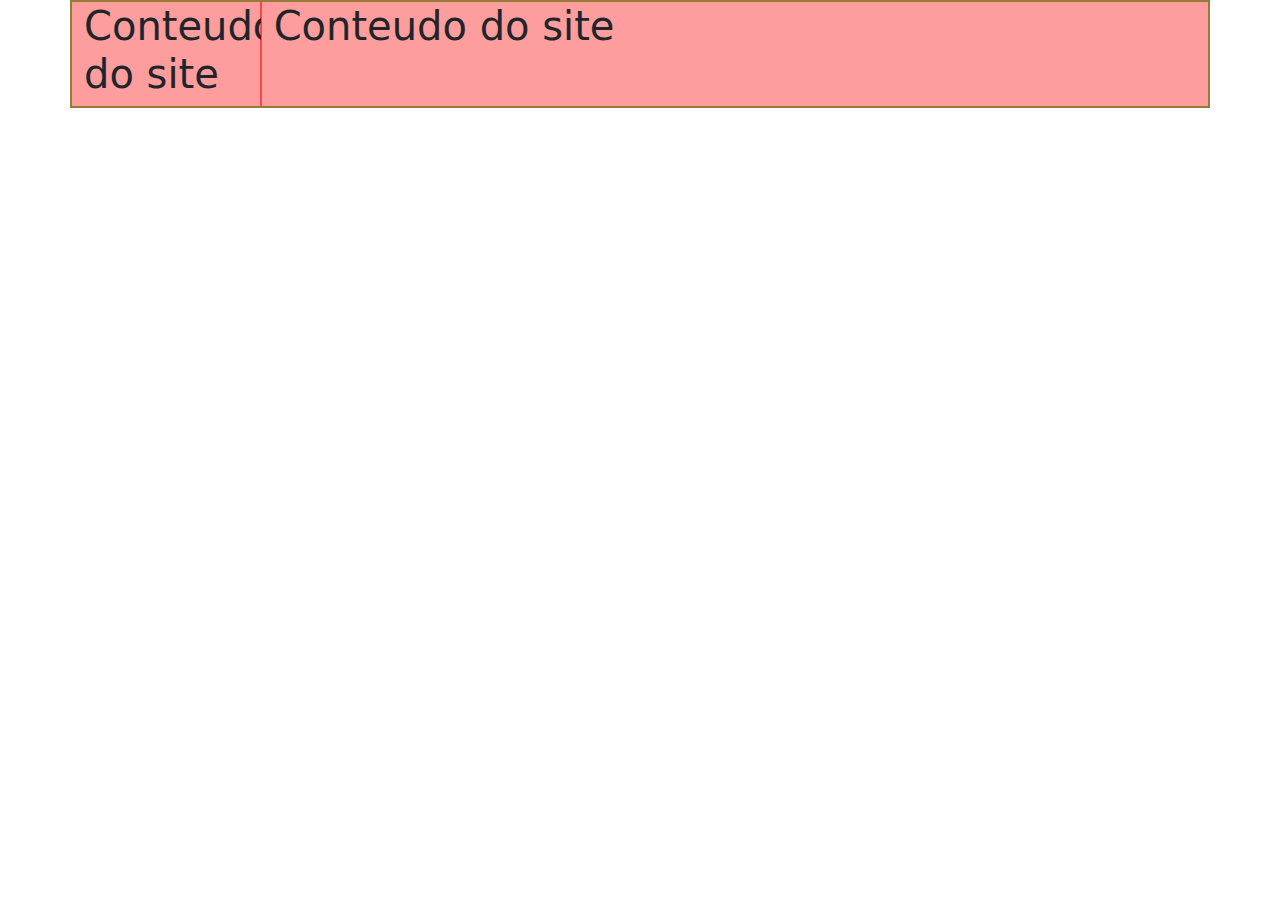
<file: index.html>
<!doctype html>
<html lang="pt-br">
  <head>
    <!-- Required meta tags -->
    <meta charset="utf-8">
    <meta name="viewport" content="width=device-width, initial-scale=1">

    <!-- Bootstrap CSS -->
    <link href="bootstrap/css/bootstrap.min.css" rel="stylesheet">
    <link href="estilo.css" rel="stylesheet">


    <title>Bootstrap</title>
  </head>
  <body>
   
<div class="container marcador2">
    <div class="row">
      <div class="col-sm-10 col-md-2 marcador">
        <h1>Conteudo do site</h1>
      </div>
      <div class="col-sm-2 col-md-10 marcador">
        <h1>Conteudo do site</h1>
      </div>
     
    </div>

</div>


    

    <!-- Optional JavaScript; choose one of the two! -->

    <!-- Option 1: Bootstrap Bundle with Popper -->
    <script src="bootstrap/js/bootstrap.min.js"></script>

    <!-- Option 2: Separate Popper and Bootstrap JS -->
    <!--
    <script src="https://cdn.jsdelivr.net/npm/@popperjs/core@2.9.1/dist/umd/popper.min.js" integrity="sha384-SR1sx49pcuLnqZUnnPwx6FCym0wLsk5JZuNx2bPPENzswTNFaQU1RDvt3wT4gWFG" crossorigin="anonymous"></script>
    <script src="https://cdn.jsdelivr.net/npm/bootstrap@5.0.0-beta3/dist/js/bootstrap.min.js" integrity="sha384-j0CNLUeiqtyaRmlzUHCPZ+Gy5fQu0dQ6eZ/xAww941Ai1SxSY+0EQqNXNE6DZiVc" crossorigin="anonymous"></script>
    -->
  </body>
</html>
</file>
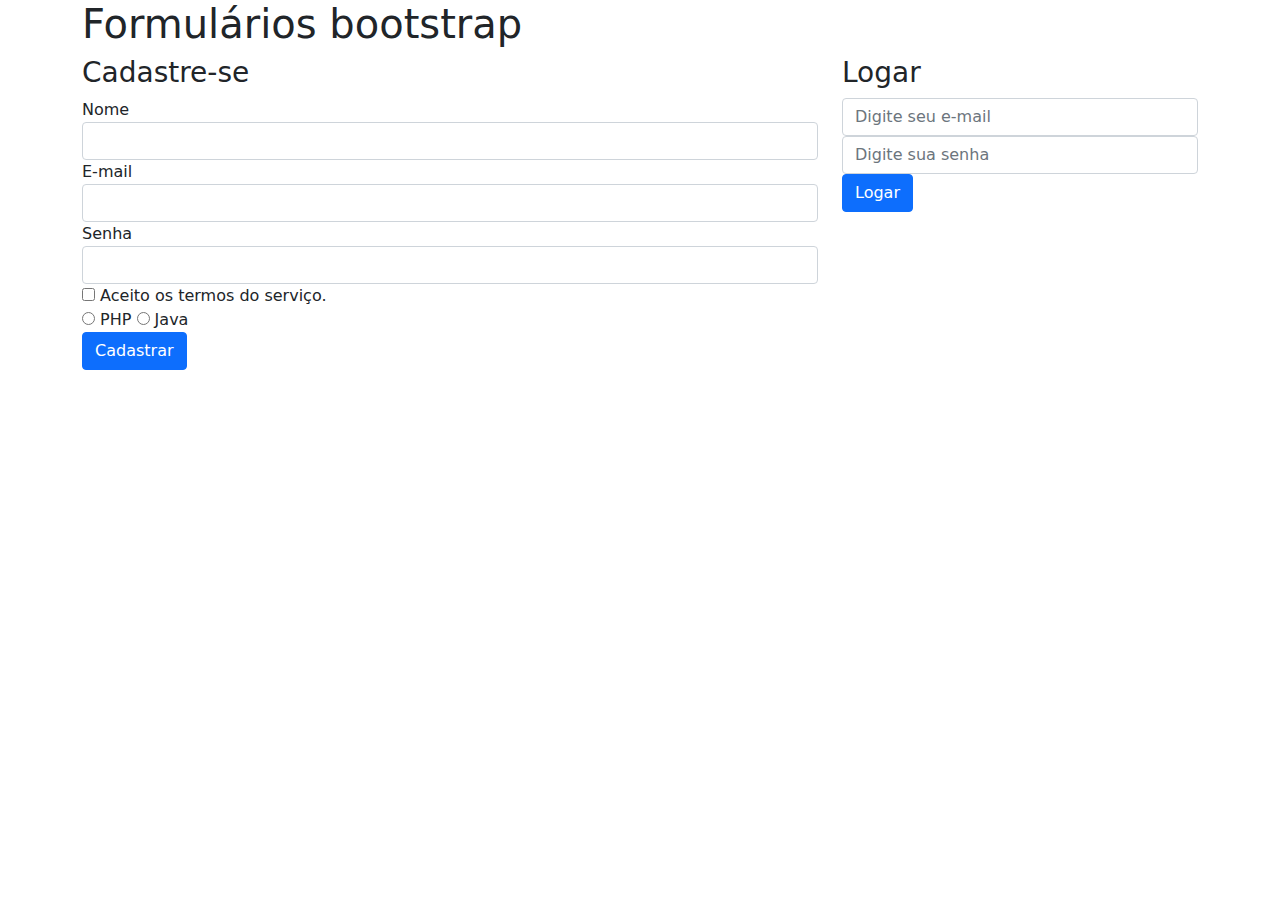
<file: formulario.html>
<!doctype html>
<html lang="pt-br">
  <head>
    <!-- Required meta tags -->
    <meta charset="utf-8">
    <meta name="viewport" content="width=device-width, initial-scale=1">

    <!-- Bootstrap CSS -->
    <link href="bootstrap/css/bootstrap.min.css" rel="stylesheet">
    <link href="estilo.css" rel="stylesheet">


    <title>Formulário</title>
  </head>
  <body>
   
<div class="container">
  <div class="page-header">
    <h1>Formulários bootstrap</h1>
  </div>
  <div class="row">
    <div class="col-sm-8">
      <h3>Cadastre-se</h3>
      <form>
        <div class="form-group">
          <label for="nome">Nome</label>
          <input type="text" class="form-control" id="nome">
        </div>
        <div class="form-group">
          <label for="email">E-mail</label>
          <input type="email" class="form-control" id="email">
        </div>
        <div class="form-group">
          <label for="senha">Senha</label>
          <input type="password" class="form-control" id="senha">
        </div>
        <div class="checkbox">
          <label>
            <input type="checkbox"> Aceito os termos do serviço.
          </label>
        </div>
        <div class="radio">
          <label>
            <input type="radio" name="opcoes"> PHP
          </label>
          <label>
            <input type="radio" name="opcoes"> Java
          </label>

        </div>
        <button type="submit" class="btn btn-primary">Cadastrar</button>

      </form>
    </div>
    <div class="col-sm-4">
      <h3>Logar</h3>
      
      <div class="form-group">
         <input type="email" class="form-control" id="email" placeholder="Digite seu e-mail">
      </div>
      
      <div class="form-group">
         <input type="password" class="form-control" id="senha" placeholder="Digite sua senha">
      </div>

      <button type="submit" class="btn btn-primary">Logar</button>


    </div>

  </div>

  
  
</div>


    

    <!-- Optional JavaScript; choose one of the two! -->

    <!-- Option 1: Bootstrap Bundle with Popper -->
    <script src="bootstrap/js/bootstrap.min.js"></script>

    <!-- Option 2: Separate Popper and Bootstrap JS -->
    <!--
    <script src="https://cdn.jsdelivr.net/npm/@popperjs/core@2.9.1/dist/umd/popper.min.js" integrity="sha384-SR1sx49pcuLnqZUnnPwx6FCym0wLsk5JZuNx2bPPENzswTNFaQU1RDvt3wT4gWFG" crossorigin="anonymous"></script>
    <script src="https://cdn.jsdelivr.net/npm/bootstrap@5.0.0-beta3/dist/js/bootstrap.min.js" integrity="sha384-j0CNLUeiqtyaRmlzUHCPZ+Gy5fQu0dQ6eZ/xAww941Ai1SxSY+0EQqNXNE6DZiVc" crossorigin="anonymous"></script>
    -->
  </body>
</html>
</file>
<file: estilo.css>
.marcador{
    background: #fe9d9d;
    border:1px solid #f94646;
}

.marcador2{
    background: #5bf946;
    border:1px solid #36ae26;
}
</file>
